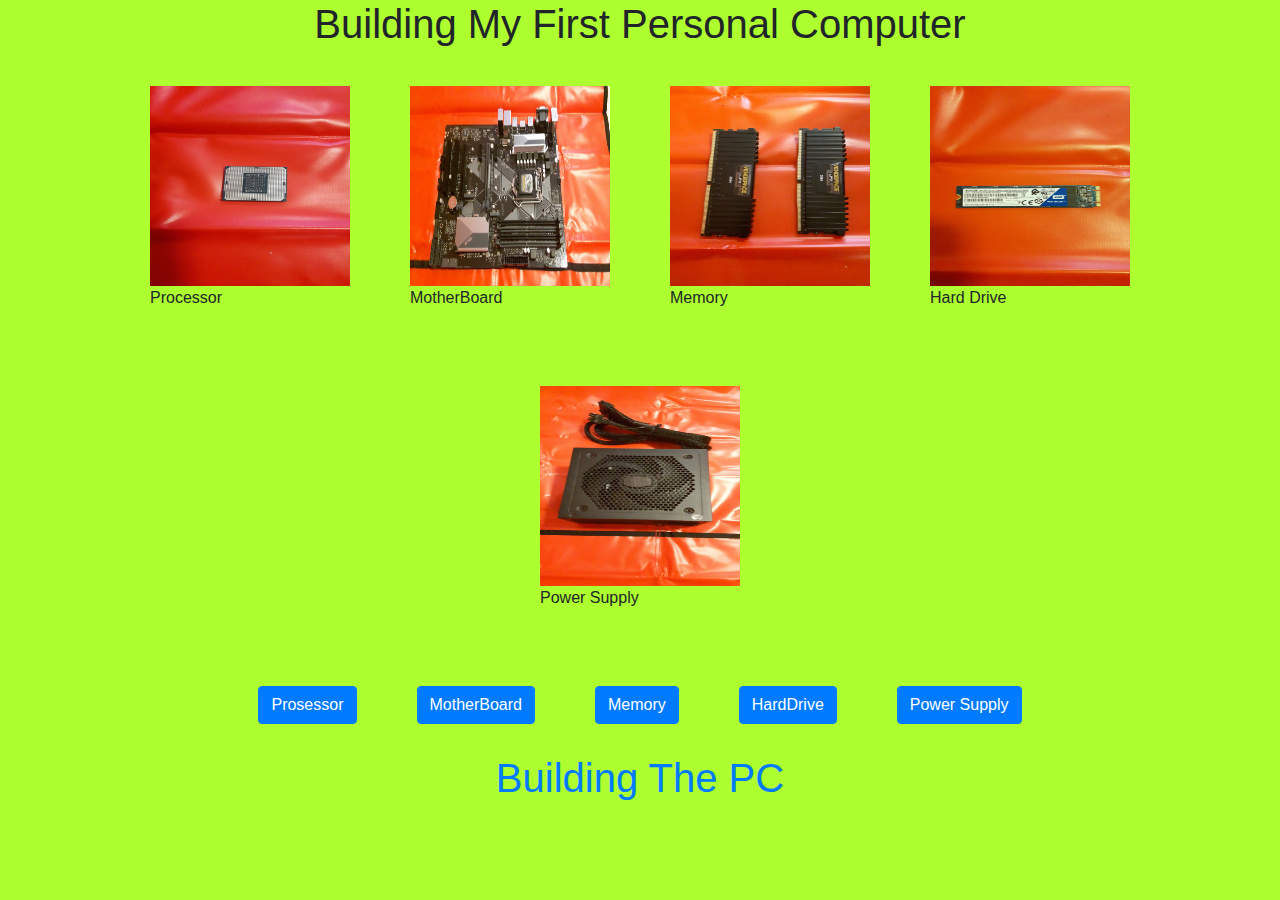
<file: index.html>
<!DOCTYPE html>
<html lang="en">
<head>
    <link rel="stylesheet" href="https://stackpath.bootstrapcdn.com/bootstrap/4.4.1/css/bootstrap.min.css" integrity="sha384-Vkoo8x4CGsO3+Hhxv8T/Q5PaXtkKtu6ug5TOeNV6gBiFeWPGFN9MuhOf23Q9Ifjh" crossorigin="anonymous">
    <link rel="stylesheet" type="text/css" href="style.css">
    <meta charset="UTF-8">
    <meta name="viewport" content="width=device-width, initial-scale=1, shrink-to-fit=no">
    <meta http-equiv="X-UA-Compatible" content="ie=edge">
    <title>PC Build</title>
  
</head>
<body>

    

      <div id="d1"><H1>Building My First Personal Computer</H1></div>

        



        <div class="flex-container">
            <div><img src="processor.png" alt="processor" style="width: 200px;height: 200px;"><p>Processor</p></div>
            <div><img src="Motherboard.png" alt="Motherboard" style="width: 200px;height: 200px;"><p>MotherBoard</p></div>  
            <div><img src="memory.png" alt="Memory" style="width: 200px;height: 200px;"><p>Memory</p></div>
            <div><img src="HardDrive.png" alt="Hard Disk" style="width: 200px;height: 200px;"><p>Hard Drive</p></div>
            <div><img src="powerSuply.png" alt="powerSuply" style="width: 200px;height: 200px;"><p>Power Supply</p></div> 
              
          </div>
              
          <!-- Button trigger modal -->
          <div class="flex-container">
          <div><button type="button" class="btn btn-primary" data-toggle="modal" data-target="#exampleModal">
          Prosessor
          </button></div>

          <div><button type="button" class="btn btn-primary" data-toggle="modal" data-target="#exampleModalA">
              MotherBoard
              </button></div>

          <div><button type="button" class="btn btn-primary" data-toggle="modal" data-target="#exampleModalB">
                  Memory
                  </button></div>

          <div><button type="button" class="btn btn-primary" data-toggle="modal" data-target="#exampleModalC">
                      HardDrive
                      </button></div>

            <div><button type="button" class="btn btn-primary" data-toggle="modal" data-target="#exampleModalD">
                          Power Supply
                          </button></div>

            
          </div>


          
        <div id="d2"><h1><a href="mainpage.html">Building The PC</a></h1></div>

      
        
        
        

  <!-- Modal Processor-->
  <div class="modal fade" id="exampleModal" tabindex="-1" role="dialog" aria-labelledby="exampleModalLabel" aria-hidden="true">
    <div class="modal-dialog" role="document">
      <div class="modal-content">
        <div class="modal-header">
          <h5 class="modal-title" id="exampleModalLabel">Processor</h5>
          <button type="button" class="close" data-dismiss="modal" aria-label="Close">
            <span aria-hidden="true">&times;</span>
          </button>
        </div>
        <div class="modal-body">
          The Processor is the brain of the computer. It performs all calculations. 
        </div>
        <div class="modal-footer">
          <button type="button" class="btn btn-secondary" data-dismiss="modal">Close</button>
          
        </div>
      </div>
    </div>
  </div>

  <!--MotherBoard-->

  <div class="modal fade" id="exampleModalA" tabindex="-1" role="dialog" aria-labelledby="exampleModalLabel" aria-hidden="true">
      <div class="modal-dialog" role="document">
        <div class="modal-content">
          <div class="modal-header">
            <h5 class="modal-title" id="exampleModalLabel">MotherBoard</h5>
            <button type="button" class="close" data-dismiss="modal" aria-label="Close">
              <span aria-hidden="true">&times;</span>
            </button>
          </div>
          <div class="modal-body">
            The MotherBoard helps connect all the different parts of the computer together. 
            For example the processor, the hard drive and the memory are all connected to the MotherBoard.
          </div>
          <div class="modal-footer">
            <button type="button" class="btn btn-secondary" data-dismiss="modal">Close</button>
            
          </div>
        </div>
      </div>
    </div>

    <!--Memory-->
    <div class="modal fade" id="exampleModalB" tabindex="-1" role="dialog" aria-labelledby="exampleModalLabel" aria-hidden="true">
        <div class="modal-dialog" role="document">
          <div class="modal-content">
            <div class="modal-header">
              <h5 class="modal-title" id="exampleModalLabel">Memory</h5>
              <button type="button" class="close" data-dismiss="modal" aria-label="Close">
                <span aria-hidden="true">&times;</span>
              </button>
            </div>
            <div class="modal-body">
              The memory (RAM) is used to store applications we are currently using. Memory Stores information short term. 
            </div>
            <div class="modal-footer">
              <button type="button" class="btn btn-secondary" data-dismiss="modal">Close</button>
              
            </div>
          </div>
        </div>
      </div>

      <!--HardDisk-->
      <div class="modal fade" id="exampleModalC" tabindex="-1" role="dialog" aria-labelledby="exampleModalLabel" aria-hidden="true">
          <div class="modal-dialog" role="document">
            <div class="modal-content">
              <div class="modal-header">
                <h5 class="modal-title" id="exampleModalLabel">Hard Drive</h5>
                <button type="button" class="close" data-dismiss="modal" aria-label="Close">
                  <span aria-hidden="true">&times;</span>
                </button>
              </div>
              <div class="modal-body">
                The Hard Drive stores information long term. When you save information it is stored on the Hard Drive.
              </div>
              <div class="modal-footer">
                <button type="button" class="btn btn-secondary" data-dismiss="modal">Close</button>
                
              </div>
            </div>
          </div>
        </div>

        <!--PowerSupply-->
        <div class="modal fade" id="exampleModalD" tabindex="-1" role="dialog" aria-labelledby="exampleModalLabel" aria-hidden="true">
            <div class="modal-dialog" role="document">
              <div class="modal-content">
                <div class="modal-header">
                  <h5 class="modal-title" id="exampleModalLabel">PowerSupply</h5>
                  <button type="button" class="close" data-dismiss="modal" aria-label="Close">
                    <span aria-hidden="true">&times;</span>
                  </button>
                </div>
                <div class="modal-body">
                  The PowerSuply converts the house electricity into a form of electricity that the computer can use. 
                </div>
                <div class="modal-footer">
                  <button type="button" class="btn btn-secondary" data-dismiss="modal">Close</button>
                  
                </div>
              </div>
            </div>
          </div>
            
          


        
          <script src="https://code.jquery.com/jquery-3.4.1.slim.min.js" integrity="sha384-J6qa4849blE2+poT4WnyKhv5vZF5SrPo0iEjwBvKU7imGFAV0wwj1yYfoRSJoZ+n" crossorigin="anonymous"></script>
          <script src="https://cdn.jsdelivr.net/npm/popper.js@1.16.0/dist/umd/popper.min.js" integrity="sha384-Q6E9RHvbIyZFJoft+2mJbHaEWldlvI9IOYy5n3zV9zzTtmI3UksdQRVvoxMfooAo" crossorigin="anonymous"></script>
          <script src="https://stackpath.bootstrapcdn.com/bootstrap/4.4.1/js/bootstrap.min.js" integrity="sha384-wfSDF2E50Y2D1uUdj0O3uMBJnjuUD4Ih7YwaYd1iqfktj0Uod8GCExl3Og8ifwB6" crossorigin="anonymous"></script>
        
</body>
</html>
</file>
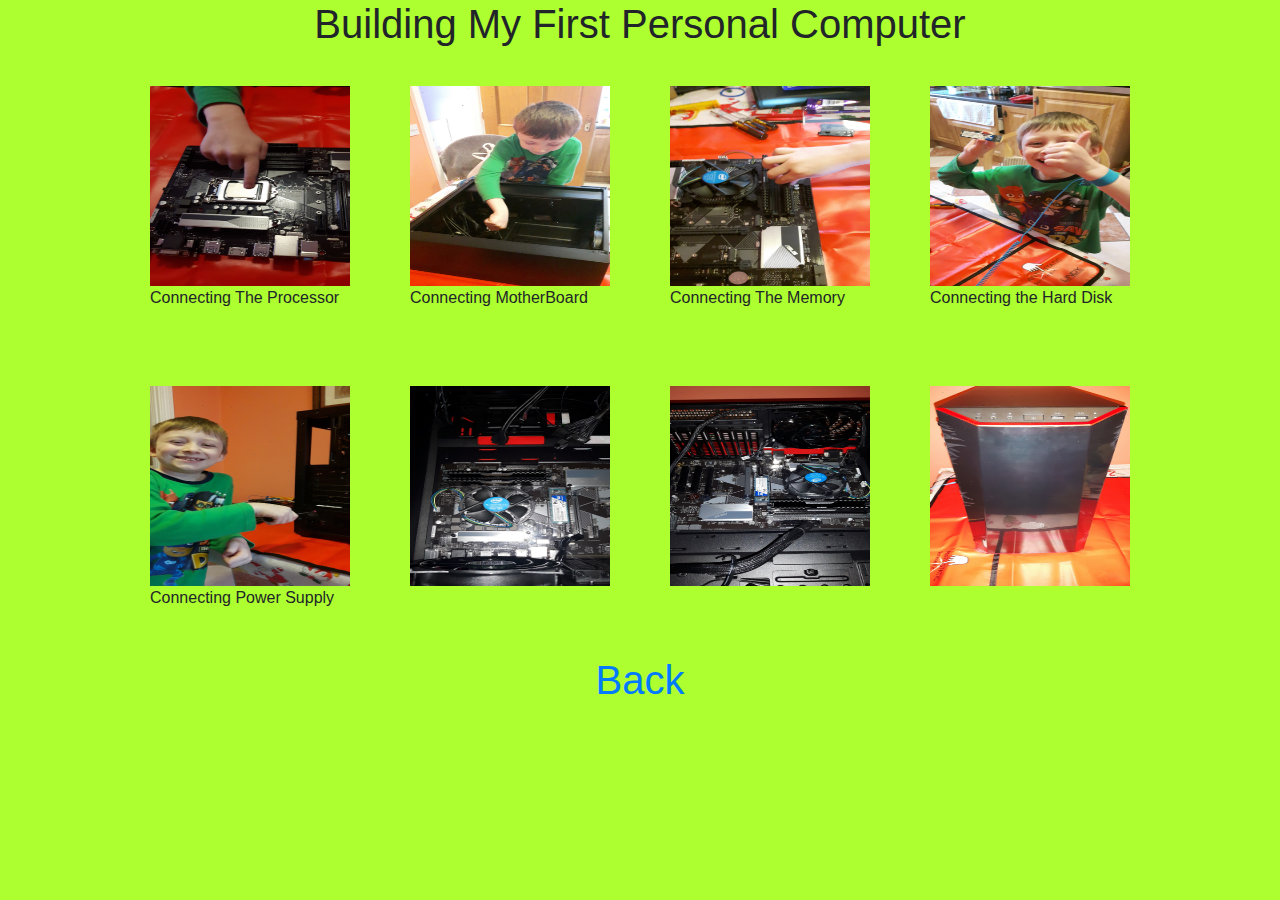
<file: mainpage.html>
<!DOCTYPE html>
<html lang="en">
<head>
    <link rel="stylesheet" href="https://stackpath.bootstrapcdn.com/bootstrap/4.4.1/css/bootstrap.min.css" integrity="sha384-Vkoo8x4CGsO3+Hhxv8T/Q5PaXtkKtu6ug5TOeNV6gBiFeWPGFN9MuhOf23Q9Ifjh" crossorigin="anonymous">
    <link rel="stylesheet" type="text/css" href="style.css">
    <meta charset="UTF-8">
    <meta name="viewport" content="width=device-width, initial-scale=1.0">
    <meta http-equiv="X-UA-Compatible" content="ie=edge">
    <title>Building PC</title>
</head>
<body>

        <div id="d1"><H1>Building My First Personal Computer</H1></div>

        <div class="flex-container">
                <div><img src="processorA.png" alt="processor" style="width: 200px;height: 200px;"><p>Connecting The Processor</p></div>
                <div><img src="motherboardA.png" alt="Motherboard" style="width: 200px;height: 200px;"><p>Connecting MotherBoard</p></div>  
                <div><img src="memoryA.png" alt="Memory" style="width: 200px;height: 200px;"><p>Connecting The Memory</p></div>
                <div><img src="HarddriveA.png" alt="HardDrive" style="width: 200px;height: 200px;"><p>Connecting the Hard Disk</p></div>
                <div><img src="powerSupplyA.png" alt="Power Suply" style="width: 200px;height: 200px;"><p>Connecting Power Supply</p></div> 
                <div><img src="imageA.png" alt="Inside PC" style="width: 200px;height: 200px;"><p></p></div>
                <div><img src="insidecase.png" alt="Inside PC" style="width: 200px;height: 200px;"><p></p></div>
                <div><img src="case.png" alt="Inside PC" style="width: 200px;height: 200px;"><p></p></div>
                  
              </div>

              <div id="d2"><h1><a href="index.html">Back</a></h1></div>

             
</body>
</html>
</file>
<file: style.css>
.rotateimg180{

  -webkit-transform: rotate(normal);
  -ms-transform: rotate(normal);
  -ms-transform: rotate(normal);
  -o-transform: rotate(normal);
  transform: rotate(normal);
}


body{

    background-color:greenyellow;
}

.flex-container {
    display: flex;
    /*background-color: DodgerBlue;*/
    flex-direction: row;
    justify-content: center;
    flex-wrap: wrap;

    
  }
  
  .flex-container > div {
    margin: 30px;

  }
  div#d1{

    text-align: center;
  }

  img{


    transition: all 1s;
}

  img:hover{

    transform: scale(1.8);
}

h1{

  align-items: center;
}

div#d2{

  
  text-align: center;
  
  
}


@media only screen and (max-width: 600px){

  h1{
      font-size: 1.5em;
      padding: 0;
  }
}
</file>
